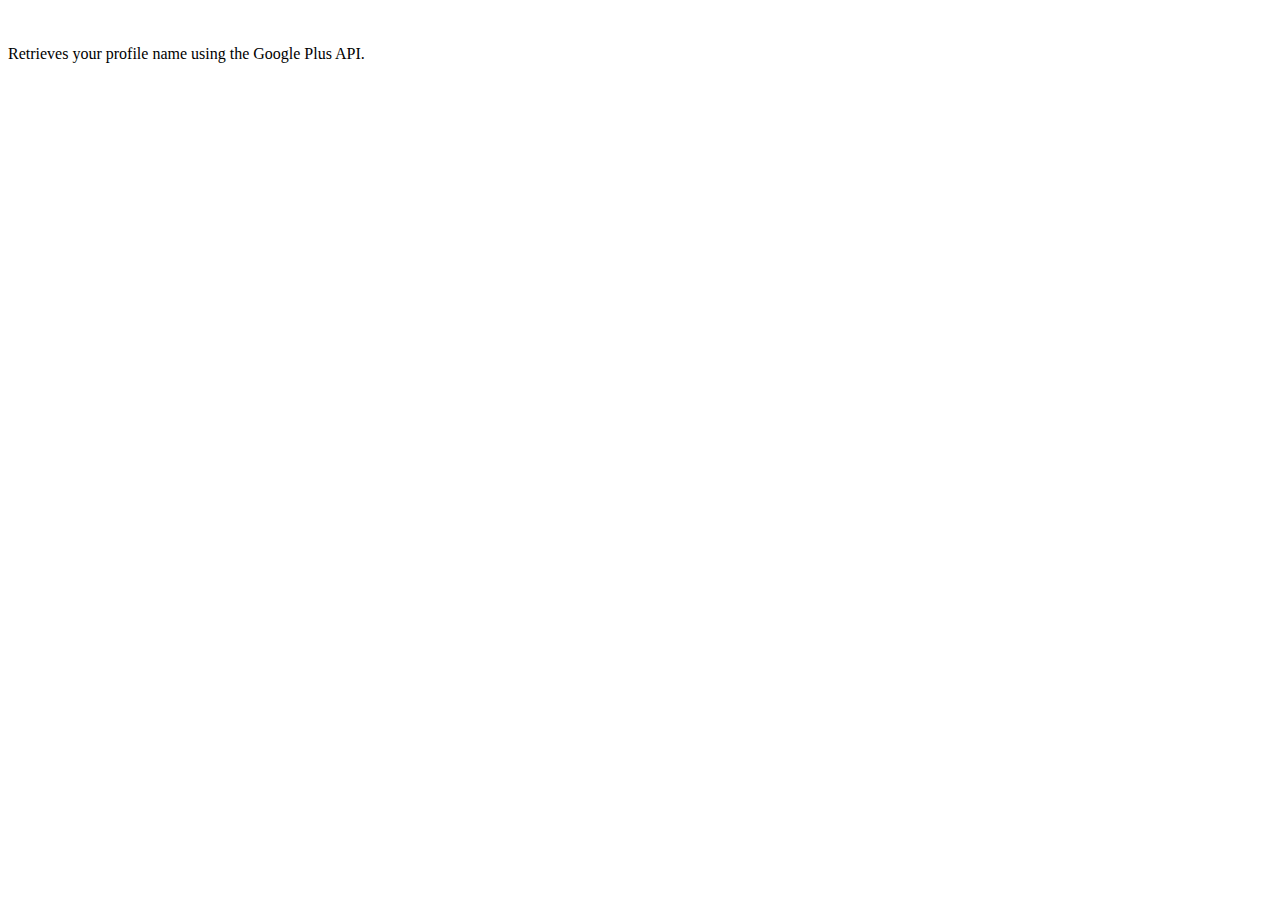
<file: authSample.html>
<!--
  Copyright (c) 2011 Google Inc.

  Licensed under the Apache License, Version 2.0 (the "License"); you may not
  use this file except in compliance with the License. You may obtain a copy of
  the License at

  http://www.apache.org/licenses/LICENSE-2.0

  Unless required by applicable law or agreed to in writing, software
  distributed under the License is distributed on an "AS IS" BASIS, WITHOUT
  WARRANTIES OR CONDITIONS OF ANY KIND, either express or implied. See the
  License for the specific language governing permissions and limitations under
  the License.

  To run this sample, replace YOUR API KEY with your application's API key.
  It can be found at https://code.google.com/apis/console/?api=plus under API Access.
  Activate the Google+ service at https://code.google.com/apis/console/ under Services
-->
<!DOCTYPE html>
<html>
  <head>
    <meta charset='utf-8' />
  </head>
  <body>
    <!--Add a button for the user to click to initiate auth sequence -->
    <button id="authorize-button" style="visibility: hidden">Authorize</button>
    <script type="text/javascript">
      // Enter a client ID for a web application from the Google Developer Console.
      // The provided clientId will only work if the sample is run directly from
      // https://google-api-javascript-client.googlecode.com/hg/samples/authSample.html
      // In your Developer Console project, add a JavaScript origin that corresponds to the domain
      // where you will be running the script.
      var clientId = '236313466679-j8jhaf0h99u63c2523gr45mtgdsbrgi7.apps.googleusercontent.com';

      // Enter the API key from the Google Develoepr Console - to handle any unauthenticated
      // requests in the code.
      // The provided key works for this sample only when run from
      // https://google-api-javascript-client.googlecode.com/hg/samples/authSample.html
      // To use in your own application, replace this API key with your own.
      var apiKey = 'AIzaSyBLYlu4hbmzhr1iOCiD_o2PTrjzvQBuQUA';

      // To enter one or more authentication scopes, refer to the documentation for the API.
      var scopes = 'https://www.googleapis.com/auth/calendar';

      // Use a button to handle authentication the first time.
      function handleClientLoad() {
        gapi.client.setApiKey(apiKey);
        window.setTimeout(checkAuth,1);
      }

      function checkAuth() {
        gapi.auth.authorize({client_id: clientId, scope: scopes, immediate: true}, handleAuthResult);
      }


      function handleAuthResult(authResult) {
        var authorizeButton = document.getElementById('authorize-button');
        if (authResult && !authResult.error) {
          authorizeButton.style.visibility = 'hidden';
          makeApiCall();
        } else {
          authorizeButton.style.visibility = '';
          authorizeButton.onclick = handleAuthClick;
        }
      }

      function handleAuthClick(event) {
        gapi.auth.authorize({client_id: clientId, scope: scopes, immediate: false}, handleAuthResult);
        return false;
      }

      // Load the API and make an API call.  Display the results on the screen.
      function makeApiCall() {
        gapi.client.load('calendar', 'v3', function() {
          var request = gapi.client.calendar.calendarList.list({
            //'userId': 'me'
          });
          request.execute(function(resp) {
          
          for (var i = 0; i < resp.items.length; i++){
          		alert(resp.items[i].summary);
          }
          
          /*  var heading = document.createElement('h4');
            var image = document.createElement('img');
            image.src = resp.image.url;
            heading.appendChild(image);
            heading.appendChild(document.createTextNode(resp.displayName));

            document.getElementById('content').appendChild(heading);*/
          });
        });
      }
    </script>
    <script src="https://apis.google.com/js/client.js?onload=handleClientLoad"></script>
    <div id="content"></div>
    <p>Retrieves your profile name using the Google Plus API.</p>
  </body>
</html>
</file>
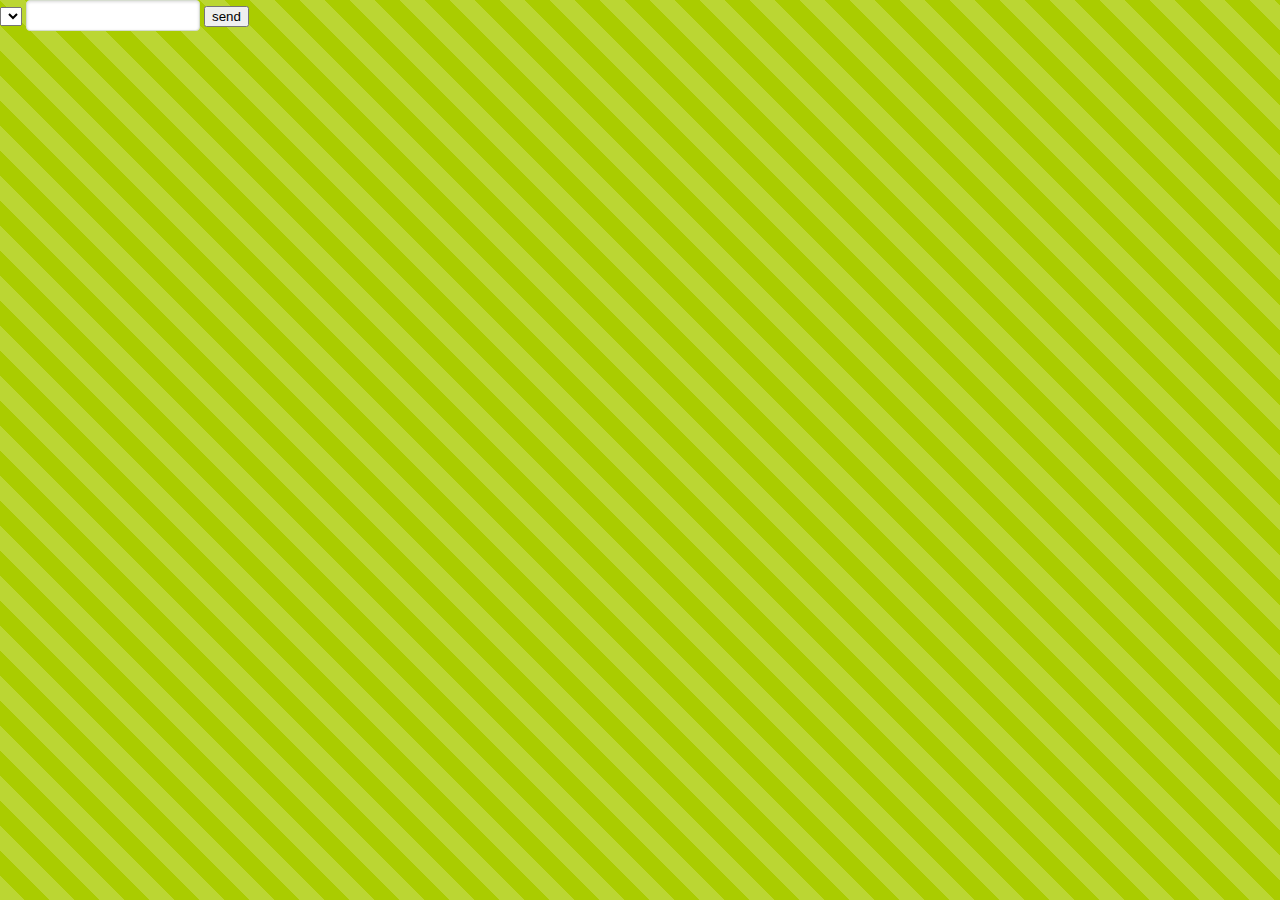
<file: groups.html>
<!DOCTYPE HTML>
<html>
<head>
	<script src="//code.jquery.com/jquery-1.9.1.js"></script>
	<link rel="stylesheet" href="style.css">
	<script type="text/javascript">

	$(function(){	
		$("#btn0").click(sendMsg);	
		$("#btn1").click(createGroup);
	});
	
	function sendMsg(){
		var msg=$("#message").val();
		var groupID= $("#groups").val();
		var old_url ="https://api.groupme.com/v3/groups/"+groupID+"/messages?token=620bce007dcc013133fb52c9f8da2570";
		var url = "https://api.groupme.com/v3/bots/post";
		//var data = {bot_id: "68544f666fe5acec75bd897a2e",
		//	text: msg}
		var data = {
			message: {
				text: msg
			}
		};
		$.ajax({type: "POST",
			url: old_url,
			data: JSON.stringify(data),
			contentType: 'application/json; charset=utf-8',
			dataType: 'json',
			success: function (resp) {
			
				$("#message").val("");
			
			},
			error: function (xhr, textStatus, error){
				alert(xhr.responseText);
			
			}
			});
	
	}

	function createGroup(){
		var name=$("#name").val();
		var url ="https://api.groupme.com/v3/groups?token=620bce007dcc013133fb52c9f8da2570";
		var data = {name: name};
		$.ajax({type: "POST",
			url: url,
			data: data,
			success: function (resp) {
			
				$("#name").val("");
			
			},
			error: function (xhr, textStatus, error){
				alert(xhr.responseText);
			
			}
			});
	
	}


	
	$.get("https://api.groupme.com/v3/groups?token=620bce007dcc013133fb52c9f8da2570", listGroups);
	
	function listGroups(resp){
	
		for(var i=0; i<resp.response.length; i++){
		
			var group=resp.response[i];
			$("#groups").append("<option value='"+group.id+"'>"+group.name+"</option>");
			
		
		}
	
	}
	
	</script>
</head>
<body>

	<select id="groups"></select>

	<input id="message" />
	<button id="btn0">send</button>
	<!--
	<br>
	<input id="name" />
	<button id="btn1">create</button> -->

</body>
</file>
<file: style.css>
body {

	margin: 0px;

}

h1, h2, h3 {
font-family: 'Michroma', sans-serif;
}
/*
button{
	-moz-box-shadow:inset 0px 1px 0px 0px #97c4fe;
	-webkit-box-shadow:inset 0px 1px 0px 0px #97c4fe;
	box-shadow:inset 0px 1px 0px 0px #97c4fe;
	background:-webkit-gradient( linear, left top, left bottom, color-stop(0.05, #3d94f6), color-stop(1, #1e62d0) );
	background:-moz-linear-gradient( center top, #3d94f6 5%, #1e62d0 100% );
	filter:progid:DXImageTransform.Microsoft.gradient(startColorstr='#3d94f6', endColorstr='#1e62d0');
	background-color:#3d94f6;
	-webkit-border-top-left-radius:20px;
	-moz-border-radius-topleft:20px;
	border-top-left-radius:20px;
	-webkit-border-top-right-radius:20px;
	-moz-border-radius-topright:20px;
	border-top-right-radius:20px;
	-webkit-border-bottom-right-radius:20px;
	-moz-border-radius-bottomright:20px;
	border-bottom-right-radius:20px;
	-webkit-border-bottom-left-radius:20px;
	-moz-border-radius-bottomleft:20px;
	border-bottom-left-radius:20px;
	text-indent:-4px;
	border:4px solid #337fed;
	display:inline-block;
	color:#ffffff;
	font-family:Arial;
	font-size:18px;
	font-weight:bold;
	font-style:normal;
	height:65px;
	line-height:65px;
	/*width:86px;*/
	text-decoration:none;
	text-align:center;
	text-shadow:1px 1px 0px #1570cd;
	
	
	margin: 3px;
	padding: 10px;
}
button:hover {
	background:-webkit-gradient( linear, left top, left bottom, color-stop(0.05, #1e62d0), color-stop(1, #3d94f6) );
	background:-moz-linear-gradient( center top, #1e62d0 5%, #3d94f6 100% );
	filter:progid:DXImageTransform.Microsoft.gradient(startColorstr='#1e62d0', endColorstr='#3d94f6');
	background-color:#1e62d0;
}button:active {
	position:relative;
	top:1px;
}*/
/* This button was generated using CSSButtonGenerator.com */


.friend {
	-moz-box-shadow:inset 0px 1px 0px 0px #d9fbbe;
	-webkit-box-shadow:inset 0px 1px 0px 0px #d9fbbe;
	box-shadow:inset 0px 1px 0px 0px #d9fbbe;
	background:-webkit-gradient( linear, left top, left bottom, color-stop(0.05, #b8e356), color-stop(1, #a5cc52) );
	background:-moz-linear-gradient( center top, #b8e356 5%, #a5cc52 100% );
	filter:progid:DXImageTransform.Microsoft.gradient(startColorstr='#b8e356', endColorstr='#a5cc52');
	background-color:#b8e356;
	-webkit-border-top-left-radius:20px;
	-moz-border-radius-topleft:20px;
	border-top-left-radius:20px;
	-webkit-border-top-right-radius:20px;
	-moz-border-radius-topright:20px;
	border-top-right-radius:20px;
	-webkit-border-bottom-right-radius:20px;
	-moz-border-radius-bottomright:20px;
	border-bottom-right-radius:20px;
	-webkit-border-bottom-left-radius:20px;
	-moz-border-radius-bottomleft:20px;
	border-bottom-left-radius:20px;
	text-indent:-4px;
	border:4px solid #83c41a;
	display:inline-block;
	color:#ffffff;
	font-family:Arial;
	font-size:30px;
	font-weight:bold;
	font-style:normal;
	height:65px;
	line-height:65px;
	text-decoration:none;
	text-align:center;
	text-shadow:1px 1px 0px #86ae47;
	
	margin: 3px;
padding: 10px;
}
.classname:hover {
	background:-webkit-gradient( linear, left top, left bottom, color-stop(0.05, #a5cc52), color-stop(1, #b8e356) );
	background:-moz-linear-gradient( center top, #a5cc52 5%, #b8e356 100% );
	filter:progid:DXImageTransform.Microsoft.gradient(startColorstr='#a5cc52', endColorstr='#b8e356');
	background-color:#a5cc52;
}.classname:active {
	position:relative;
	top:1px;
}


.friend {}
	.friend img{
		-webkit-border-top-left-radius:5px;
		-moz-border-radius-topleft:5px;
		border-top-left-radius:5px;
		-webkit-border-top-right-radius:5px;
		-moz-border-radius-topright:5px;
		border-top-right-radius:5px;
		-webkit-border-bottom-right-radius:5px;
		-moz-border-radius-bottomright:5px;
		border-bottom-right-radius:5px;
		-webkit-border-bottom-left-radius:5px;
		-moz-border-radius-bottomleft:5px;
		border-bottom-left-radius:5px;

		border:2px solid White;
		color:#ffffff;
	
		margin: 2px;
	}
	button.friend .ui-icon-closethick{
	
		top: 10px;
		left: 5px;
	}


 #feedback { font-size: 1.4em; }
  #calendar_selector .ui-selecting { background: #FECA40; }
  #calendar_selector .ui-selected { background: #F39814; color: white; }
  #calendar_selector { list-style-type: none; margin: 0; padding: 0; width: 60%; }
  #calendar_selector li { margin: 3px; padding: 0.4em; font-size: 1.4em; height: 18px; }
  
  
  
  
  /*google sign in button */
      #googleBtn {
      display: inline-block;
      background: #dd4b39;
      color: white;
      width: 165px;
      border-radius: 5px;
      white-space: nowrap;
      cursor: pointer;
    }
    #googleBtn:hover {
      background: #e74b37;
      cursor: hand;
    }
    span.label {
      font-weight: bold;
    }
    span.icon {
      background: url('btn_red.png') transparent 5px 50% no-repeat;
      display: inline-block;
      vertical-align: middle;
      width: 42px;
      height: 35px;
      border-right: #bb3f30 1px solid;
    }
    span.buttonText {
      display: inline-block;
      vertical-align: middle;
      padding-left: 35px;
      padding-right: 35px;
      font-size: 14px;
      font-weight: bold;
      /* Use the Roboto font that is loaded in the <head> */
      font-family: 'Roboto',arial,sans-serif;
    }
  
  
  
  /*styled select element */
  .custom-dropdown--large {
	font-size: 1.5em;
}

.custom-dropdown--small {
	font-size: .7em;
}

.custom-dropdown__select{
	font-size: inherit; /* inherit size from .custom-dropdown */
	padding: .5em; /* add some space*/
	margin: 0; /* remove default margins */
}

.custom-dropdown__select--white {
	background-color: #fff;
	color: #444;    
}

@supports (pointer-events: none) and
	  ((-webkit-appearance: none) or
	  (-moz-appearance: none) or
	  (appearance: none)) {

	.custom-dropdown {
		position: relative;
		display: inline-block;
		vertical-align: middle;
	}

	.custom-dropdown__select {
		padding-right: 2.5em; /* accommodate with the pseudo elements for the dropdown arrow */
		border: 0;
		border-radius: 3px;
		-webkit-appearance: none;
		-moz-appearance: none;
		appearance: none;    
	}

	.custom-dropdown::before,
	.custom-dropdown::after {
		content: "";
		position: absolute;
		pointer-events: none;
	}

	.custom-dropdown::after { /*  Custom dropdown arrow */
		content: "\25BC";
		height: 1em;
		font-size: .625em;
		line-height: 1;
		right: 1.2em;
		top: 50%; margin-top: -.5em;
	}

	.custom-dropdown::before { /*  Custom dropdown arrow cover */
		width: 2em;
		right: 0; top: 0; bottom: 0;
		border-radius: 0 3px 3px 0;
	}

	.custom-dropdown__select[disabled] {
		color: rgba(0,0,0,.3);
	}

	.custom-dropdown.custom-dropdown--disabled::after {
		color: rgba(0,0,0,.1);
	}

	/* White dropdown style */
	.custom-dropdown--white::before {
		top: .5em; bottom: .5em;
		background-color: #fff;
		border-left: 1px solid rgba(0,0,0,.1);
	}

	.custom-dropdown--white::after {
		color: rgba(0,0,0,.9);
	}

	/* FF only temp fix */
	@-moz-document url-prefix() {
		.custom-dropdown__select 			 { padding-right: .9em }
		.custom-dropdown--large .custom-dropdown__select { padding-right: 1.3em }
		.custom-dropdown--small .custom-dropdown__select { padding-right: .5em }
	}
}



/*calendar selector */
.ui-menu { position: absolute; width: 300px; }


button.ui-state-default{
border: 2px solid #EBF5D0;
background: #83A132;
font-weight: normal;
color: #ffffff;
}

a.ui-state-focus{

	background: red;
}

#calendar_options{
	background: yellow;
}

input {

font-family: arial, verdana, sans-serif;
font-size: 15px !important;
color: #666;
width: 160px;
padding: 6px;
border: 1px solid #d5dccf;
border-radius: 4px;
box-shadow: inset 0 1px 3px rgba(0,0,0,.15);

}

body {
background-size: 50px 50px;
background-color: #ac0;
background-image: -webkit-linear-gradient(45deg, rgba(255, 255, 255, .2) 25%, transparent 25%,
                  transparent 50%, rgba(255, 255, 255, .2) 50%, rgba(255, 255, 255, .2) 75%,
                  transparent 75%, transparent);
background-image: -moz-linear-gradient(45deg, rgba(255, 255, 255, .2) 25%, transparent 25%,
                  transparent 50%, rgba(255, 255, 255, .2) 50%, rgba(255, 255, 255, .2) 75%,
                  transparent 75%, transparent);
background-image: linear-gradient(45deg, rgba(255, 255, 255, .2) 25%, transparent 25%,
                  transparent 50%, rgba(255, 255, 255, .2) 50%, rgba(255, 255, 255, .2) 75%,
                  transparent 75%, transparent);
-pie-background: linear-gradient(45deg, rgba(255, 255, 255, .2) 25%, transparent 25%,
                 transparent 50%, rgba(255, 255, 255, .2) 50%, rgba(255, 255, 255, .2) 75%,
                 transparent 75%, transparent) 0 0 / 50px 50px #ac0;
behavior: url(/PIE/PIE.htc);
}

/*
.step {
	background: White;
	margin-left: 200px;
}
*/

#content{
	color: #C1E856;
	color: #B0B89A;
	background: White;
	position: absolute;
	top: 0;
	bottom: 0;
	left: 150px;
	right: 0;
	padding: 50px;
	box-shadow: 0 1px 3px rgba(0,0,0,.5);
  overflow: auto;

color: #1e1e38;
  font-family: "Open Sans","Helvetica","Arial",sans-serif;
    line-height: 1.6;
    ont-size: 125%;

}

.feature-number{
	font-weight: bold;
}


/*d3 charts*/

.axis path,
.axis line {
  fill: none;
  stroke: #B0B89A;
  shape-rendering: crispEdges;
}

.x.axis path {
  display: none;
}

.line {
  fill: none;
  stroke: #C1E856;
  stroke-width: 2px;
}

.axis text{
font-family: 'Michroma', sans-serif;
fill: #B0B89A;
  font-size: 10px;
}

.bar rect {
  fill: #B0B89A;
  shape-rendering: crispEdges;
  fill-opacity: 0;
}

.bar text {
  fill: #B0B89A;
  fill: Black;
  fill-opacity: 0;
}

.bar.info rect, .bar.info text{

  fill-opacity: 0.5;

}
</file>
